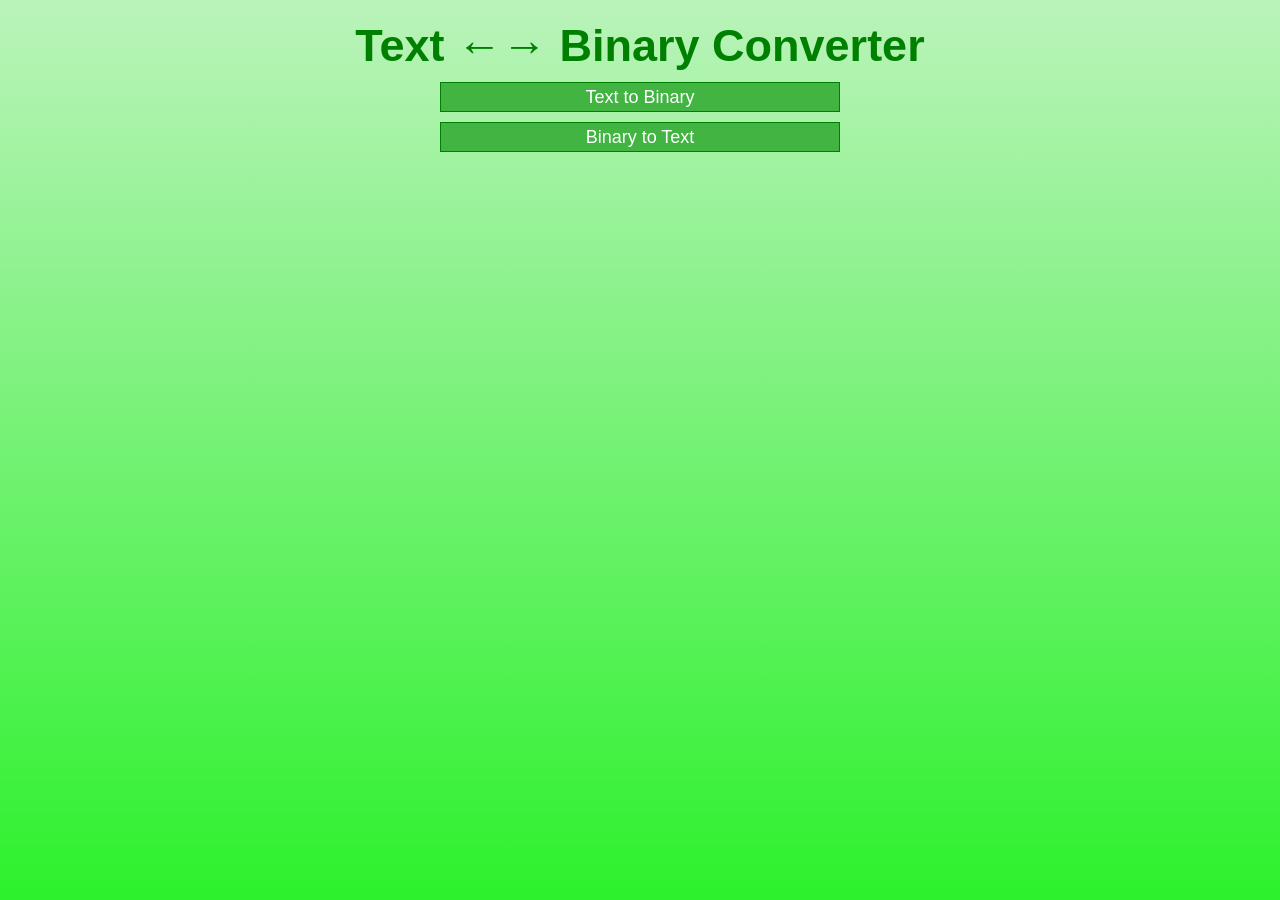
<file: index.html>
<!DOCTYPE html>
<html>

<head>
    <title>Text to Binary and Binary to Text Converter</title>
    <link rel="stylesheet" href="style.css">
</head>

<body>
    <h1 class="title">Text &#8592&#8594 Binary Converter</h1>
    <button id="textToBinaryButton">Text&nbspto&nbspBinary</button>
    <br>
    <button id="binaryToTextButton">Binary&nbspto&nbspText</button>
    <script>
        document.getElementById("textToBinaryButton").addEventListener("click", function () {
            window.location.href = "./text-to-binary.html";
        });
        document.getElementById("binaryToTextButton").addEventListener("click", function () {
            window.location.href = "./binary-to-text.html";
        });
    </script>
</body>

</html>
</file>
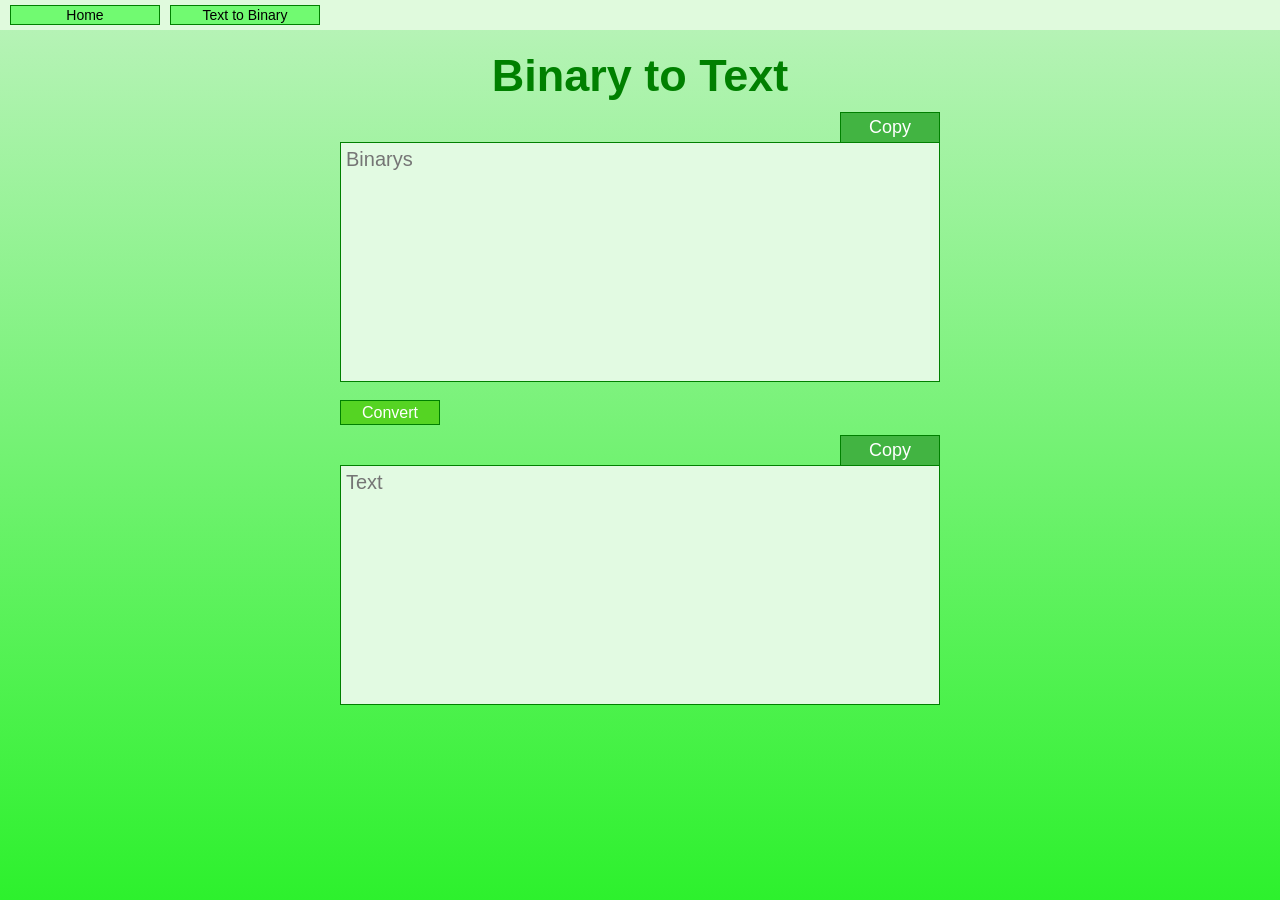
<file: binary-to-text.html>
<!DOCTYPE html>
<html>

<head>
    <title>Binary to Text</title>
    <link rel="stylesheet" href="top-bar.css">
    <link rel="stylesheet" href="binary-to-text/style.css">
    <script defer src="binary-to-text/top-bar.js"></script>
    <script defer src="binary-to-text/script.js"></script>
</head>

<body>
    <div class="topBar">
        <button name="topBarHomeButton">Home</button>
        <button name="topBarTextToBinaryButton">Text to Binary</button>
    </div>
    <h1 class="title">Binary to Text</h1>
    <div class="InputOutputWrapper">
        <button class="copyButtons" id="inputValueCopyBtn">Copy</button>
        <textarea id="input" placeholder="Binarys"></textarea>
    </div>
    <div class="convertButtonWrapper">
        <button id="convert">Convert</button>
    </div>
    <div class="InputOutputWrapper">
        <button class="copyButtons" id="resultValueCopyBtn">Copy</button>
        <br>
        <textarea id="result" placeholder="Text" readonly></textarea>
    </div>
</body>

</html>
</file>
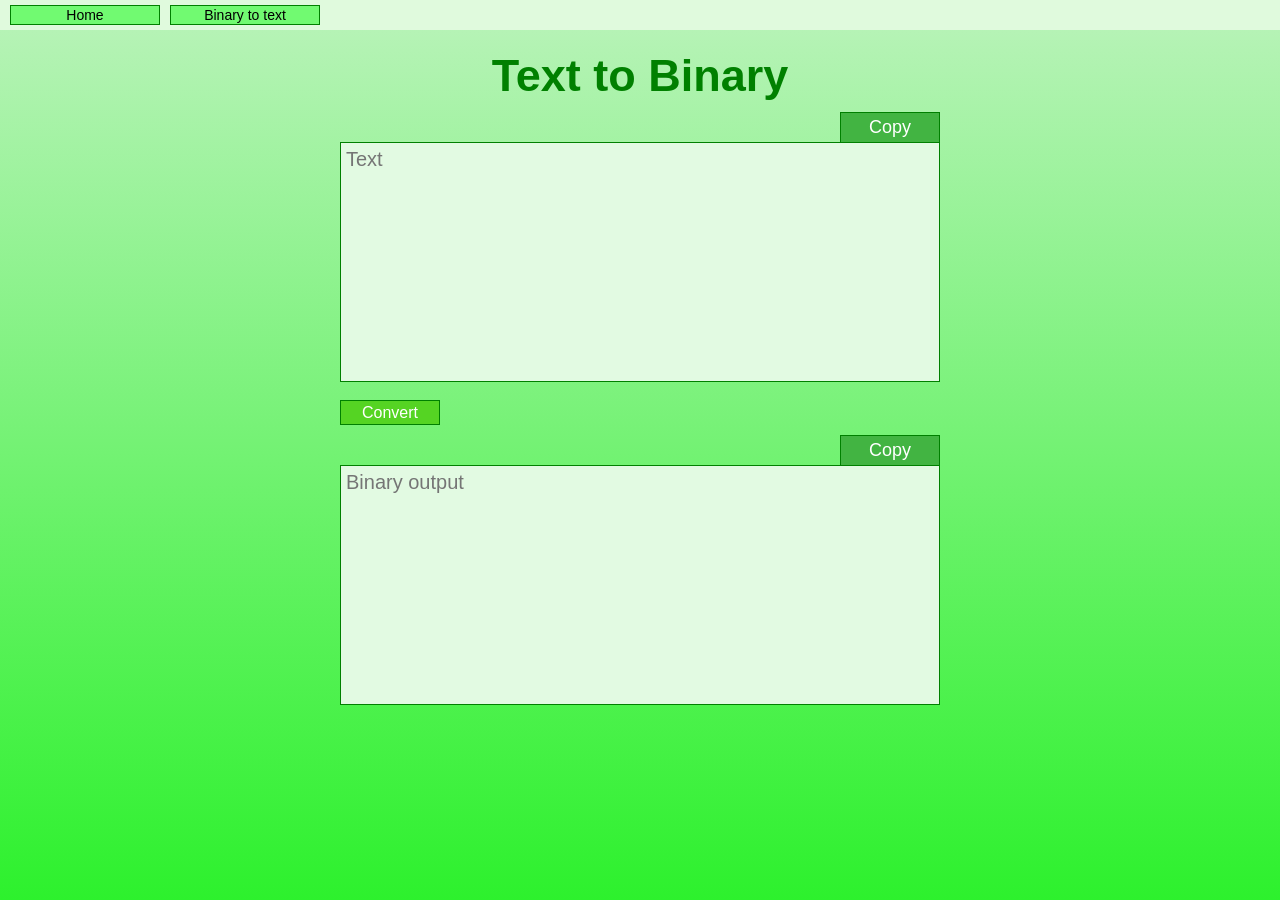
<file: text-to-binary.html>
<!DOCTYPE html>
<html>

<head>
    <title>Text to Binary</title>
    <link rel="stylesheet" href="top-bar.css">
    <link rel="stylesheet" href="text-to-binary/style.css">
    <script defer src="text-to-binary/top-bar.js"></script>
    <script defer src="text-to-binary/script.js"></script>
</head>

<body>
    <div class="topBar">
        <button name="topBarHomeButton">Home</button>
        <button name="topBarBinaryToTextButton">Binary to text</button>
    </div>
    <h1 class="title">Text to Binary</h1>
    <div class="InputOutputWrapper">
        <button class="copyButtons" id="inputValueCopyBtn">Copy</button>
        <textarea id="input" placeholder="Text"></textarea>
    </div>
    <div class="convertButtonWrapper">
        <button id="convert">Convert</button>
    </div>
    <div class="InputOutputWrapper">
        <button class="copyButtons" id="resultValueCopyBtn">Copy</button>
        <br>
        <textarea id="result" placeholder="Binary output" readonly></textarea>
    </div>
</body>

</html>
</file>
<file: style.css>
* {
    margin: 0px;
    padding: 0px;
}

html,
body {
    background: linear-gradient(to bottom, rgb(186, 243, 186), rgb(45, 241, 45));
    width: 100%;
    height: 100%;
    margin: 0;
    padding: 0;
    text-align: center;
}


.title {
    font-family: arial;
    font-size: 45px;
    color: green;
    text-align: center;
    user-select: none;
    pointer-events: none;
    margin: none;
    padding-top: 20px;
    padding-bottom: 10px;
    border: none;
}

#textToBinaryButton,
#binaryToTextButton {
    width: 400px;
    height: 30px;
    font-size: 18px;
    cursor: pointer;
    border-color: green;
    border-style: solid;
    border-width: 1px;
    margin: 0 auto;
    margin-bottom: 10px;
    color: white;
    background-color: rgb(66, 180, 66);
}
</file>
<file: top-bar.css>
.topBar {
    margin-top: 0px;
    margin-left: 0px;
    width: 100%;
    height: 30px;
    display: flex;
    justify-content: flex-start;
    align-items: center;
    gap: 10px;
    border: none;
    background-color: rgb(224, 250, 221);
}

.topBar button {
    width: 150px;
    height: 20px;
    text-align: center;
    font-size: 14px;
    background-color: rgb(113, 250, 113);
    border-color: green;
    cursor: pointer;
}

.topBar [name=topBarHomeButton] {
    margin-left: 10px;
}
</file>
<file: binary-to-text/style.css>
* {
    padding: 0px;
    margin: 0px;
    box-sizing: border-box;
    font-family: arial;
    border-style: solid;
    border-width: 1px;
    border-color: black;
}

html,
body {
    padding: 0px;
    margin: 0px;
    width: 100%;
    height: 100%;
    text-align: center;
    background: linear-gradient(to bottom, rgb(186, 243, 186), rgb(45, 241, 45));
    border: none;
}


.title {
    font-family: arial;
    font-size: 45px;
    color: green;
    text-align: center;
    user-select: none;
    pointer-events: none;
    margin: none;
    padding-top: 20px;
    padding-bottom: 10px;
    border: none;
}

textarea:focus {
    outline: none;
}

#input,
#result {
    position: absolute;
    top: 30px;
    left: 0px;
    width: 100%;
    height: calc(100% - 30px);
    resize: none;
    font-family: arial;
    font-size: 20px;
    padding: 5px;
    background-color: rgb(226, 250, 226);
    border-color: green;
}

.InputOutputWrapper {
    margin: 0 auto;
    width: calc(50% - 40px);
    height: calc(50% - 180px);
    position: relative;
    border: none;
}

.convertButtonWrapper {
    width: calc(50% - 40px);
    margin: 0 auto;
    margin-top: 18px;
    margin-bottom: 10px;
    display: flex;
    justify-content: flex-start;
    border: none;
}

#convert {
    width: 100px;
    height: 25px;
    cursor: pointer;
    font-family: arial;
    font-size: 16px;
    background-color: rgb(85, 212, 35);
    color: white;
    border-color: green;
}

#convert:hover {
    background-color: rgb(116, 209, 79);
}

#convert:active {
    background-color: rgb(129, 189, 105);
}

.copyButtons {
    width: 100px;
    height: 30px;
    position: absolute;
    top: 0;
    right: 0;
    font-size: 18px;
    cursor: pointer;
    border-bottom: none;
    border-color: green;
    color: white;
    background-color: rgb(66, 180, 66);
}

.copyButtons:hover {
    background-color: rgb(85, 192, 85);
}

.copyButtons:active {
    background-color: rgb(94, 175, 94);
}
</file>
<file: text-to-binary/style.css>
* {
    padding: 0px;
    margin: 0px;
    box-sizing: border-box;
    font-family: arial;
    border-style: solid;
    border-width: 1px;
    border-color: black;
}

html,
body {
    padding: 0px;
    margin: 0px;
    width: 100%;
    height: 100%;
    text-align: center;
    background: linear-gradient(to bottom, rgb(186, 243, 186), rgb(45, 241, 45));
    border: none;
}


.title {
    font-family: arial;
    font-size: 45px;
    color: green;
    text-align: center;
    user-select: none;
    pointer-events: none;
    margin: none;
    padding-top: 20px;
    padding-bottom: 10px;
    border: none;
}

textarea:focus {
    outline: none;
}

#input,
#result {
    position: absolute;
    top: 30px;
    left: 0px;
    width: 100%;
    height: calc(100% - 30px);
    resize: none;
    font-family: arial;
    font-size: 20px;
    padding: 5px;
    background-color: rgb(226, 250, 226);
    border-color: green;
}

.InputOutputWrapper {
    margin: 0 auto;
    width: calc(50% - 40px);
    height: calc(50% - 180px);
    position: relative;
    border: none;
}

.convertButtonWrapper {
    width: calc(50% - 40px);
    margin: 0 auto;
    margin-top: 18px;
    margin-bottom: 10px;
    display: flex;
    justify-content: flex-start;
    border: none;
}

#convert {
    width: 100px;
    height: 25px;
    cursor: pointer;
    font-family: arial;
    font-size: 16px;
    background-color: rgb(85, 212, 35);
    color: white;
    border-color: green;
}

#convert:hover {
    background-color: rgb(116, 209, 79);
}

#convert:active {
    background-color: rgb(129, 189, 105);
}

.copyButtons {
    width: 100px;
    height: 30px;
    position: absolute;
    top: 0;
    right: 0;
    font-size: 18px;
    cursor: pointer;
    border-bottom: none;
    border-color: green;
    color: white;
    background-color: rgb(66, 180, 66);
}

.copyButtons:hover {
    background-color: rgb(85, 192, 85);
}

.copyButtons:active {
    background-color: rgb(94, 175, 94);
}
</file>
